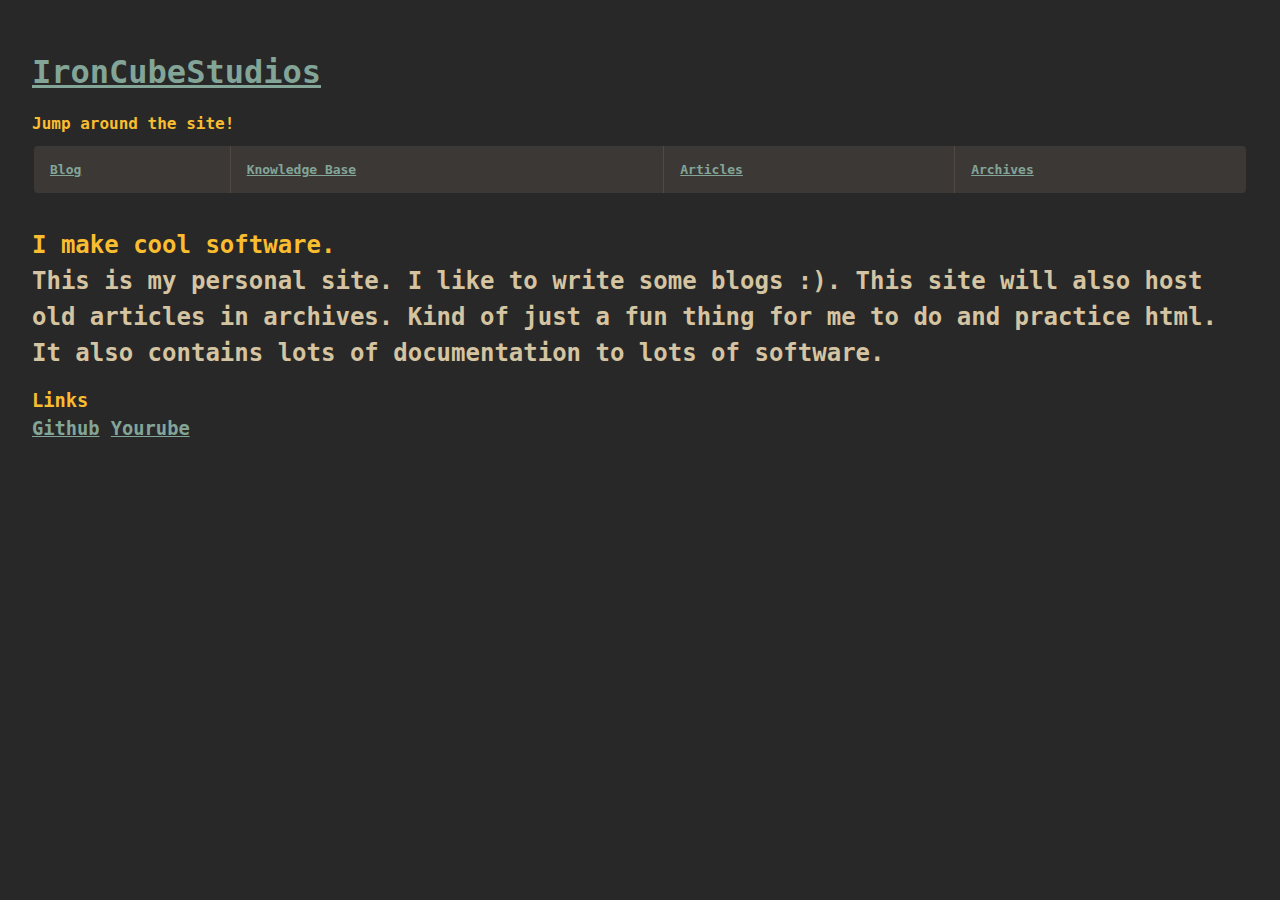
<file: index.html>
<!DOCTYPE = html>
<html>
  <link rel="stylesheet" href="style.css">
  <title>IronCubeStudios Website </title>

  <header>

      <h1><a href="https://ironcubestudios.github.io"> IronCubeStudios</a></h1>
    <h4> Jump around the site! </h4>
    <table class="header">
  <tr>
    <th scope="row"><a href="https://ironcubestudios.github.io/blog.html">Blog</a></th>
    <th scope="row"><a href="https://ironcubestudios.github.io/KnowledgeBase.html">Knowledge Base</a></th>
    <th scope="row"><a href="https://ironcubestudios.github.io/articles.html">Articles</a></th>
    <th scope="row"><a href="https://ironcubestudios.github.io/archives.html">Archives</a></th>
  </tr>
</table>
  </header>
  <main>

    <body>
      <h2 /> I make cool software.
      <p>
        This is my personal site. I like to write some blogs :). This site will also host old articles in archives.
        Kind of  just a fun thing for me to do and practice html. It also contains lots of documentation to lots of software.

      </p>
      <h3 /> Links
      <p>
        <a href="https://github.com/IronCubeStudios">Github</a>
        <a href="youtube.com/@ironcubes">Yourube</a>
      </p>
    </body>

  </main>

  <footer>

  </footer>

</html>
</file>
<file: style.css>
/* Gruvbox Dark Medium - Bare Bones CSS */

:root {
  --bg:        #282828;
  --bg-soft:   #32302f;
  --fg:        #ebdbb2;
  --fg-soft:   #d5c4a1;
  --red:       #fb4934;
  --green:     #b8bb26;
  --yellow:    #fabd2f;
  --blue:      #83a598;
  --purple:    #d3869b;
  --aqua:      #8ec07c;
  --gray:      #a89984;
}

* {
  box-sizing: border-box;
  margin: 0;
  padding: 0;
}

body {
  background-color: var(--bg);
  color: var(--fg);
  font-family: monospace, sans-serif;
  line-height: 1.5;
  padding: 2rem;
}

a {
  color: var(--blue);
  text-decoration: underline;
}
a:hover {
  color: var(--aqua);
}

h1, h2, h3, h4, h5, h6 {
  color: var(--yellow);
  margin: 1rem 0 0.5rem;
}

p {
  margin-bottom: 1rem;
  color: var(--fg-soft);
}

ul, ol {
  margin-left: 2rem;
  margin-bottom: 1rem;
}

code, pre {
  font-family: monospace;
  background-color: var(--bg-soft);
  color: var(--green);
  padding: 0.2rem 0.4rem;
  border-radius: 4px;
}

pre {
  padding: 1rem;
  overflow: auto;
  margin-bottom: 1rem;
}

blockquote {
  border-left: 4px solid var(--gray);
  padding-left: 1rem;
  color: var(--gray);
  margin: 1rem 0;
}
/* Hyperlinks */
a {
  color: var(--blue);
  text-decoration: underline;
  transition: color 0.2s ease;
}
a:hover {
  color: var(--aqua);
  text-decoration: none;
}

/* Tables */
table {
  width: 100%;
  border-collapse: collapse;
  margin-bottom: 1.5rem;
  background-color: var(--bg-soft);
  color: var(--fg-soft);
}

th, td {
  border: 1px solid var(--gray);
  padding: 0.5rem 1rem;
  text-align: left;
}

th {
  background-color: var(--bg);
  color: var(--yellow);
  font-weight: bold;
}

tr:nth-child(even) {
  background-color: #3c3836; /* a softer bg for rows */
}

tr:hover {
  background-color: #504945; /* hover highlight */
}

/* Gruvbox Nav Header Table (Scoped to .header only) */
table.header {
  width: 100%;
  border-collapse: collapse;
  background-color: #282828; /* --bg */
  font-family: monospace;
  margin-bottom: 2rem;
  text-align: center;
  border: 2px solid #3c3836;
  border-radius: 6px;
  overflow: hidden;
}

table.header th {
  padding: 1rem;
  background-color: #3c3836; /* tab bg */
  color: #ebdbb2;            /* --fg */
  border-right: 1px solid #504945;
  cursor: pointer;
  transition: background 0.2s, color 0.2s;
}

table.header th:last-child {
  border-right: none;
}

table.header th:hover {
  background-color: #504945;
  color: #fabd2f; /* --yellow */
}

/* Active Tab Highlight */
table.header th.active {
  background-color: #282828;
  color: #b8bb26; /* --green */
  font-weight: bold;
  text-decoration: underline;
}
/* Gruvbox General Hover Effect */
.hoverable {
  transition: background-color 0.2s ease, color 0.2s ease;
  cursor: pointer;
}

.hoverable:hover {
  background-color: #504945; /* Gruvbox dark hover bg */
  color: #fabd2f;            /* Gruvbox yellow */
}
</file>
